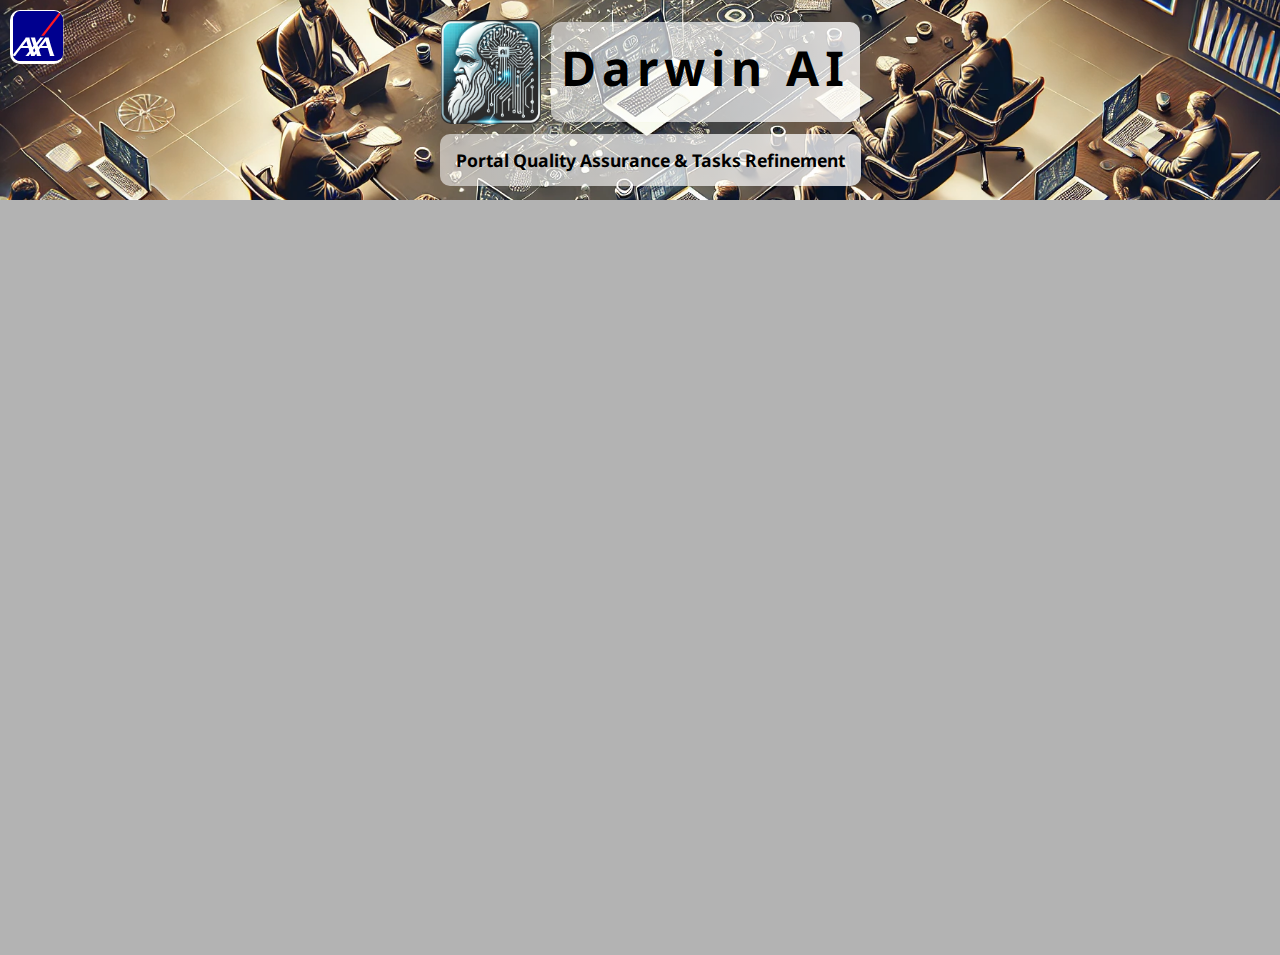
<file: index.html>
<!DOCTYPE html>
<html lang="en">

<head>
  <meta charset="UTF-8">
  <meta name="viewport" content="width=device-width, initial-scale=1.0">
  <title>Darwin - IA de Qualidade</title>
  <link rel="preload" href="logo.svg" as="image" fecthpriority="high" type="image/svg+xml">
  <link rel="stylesheet" href="css/styles.css">
</head>

<body>
  <div class="logo-container">
    <div class="backlogo"></div>
    <div class="logo-img">
      <a href="http://google.com" target="_blank">
        <img src="image/logo.svg" alt="Logo AXA" class="logo">
      </a>
    </div>

    <div class="top">
      <div class="p">
        <div class="darwin">
          <img src="image/image.png" alt="Logo AXA">
          <div class="dar-text">
            <span class="darwin-text">Darwin AI</span>

          </div>

        </div>
        <div class="quali-text-source">
          <span class="quali-text">Portal Quality Assurance & Tasks Refinement</span>

        </div>

      </div>
    </div>
  </div>

  <div class="container">
    <!--  -->
    <div class="card" onclick="navigateTo('html/pos-sms.html')">
      <img src="image/posm.webp" alt="POs and SMs" class="img1">
      <h3>POs e SMs</h3> Refinamento e construção de cenários de testes.
    </div>
    <!--  -->
    <div class="card" onclick="navigateTo('html/test.html')">
      <img src="image/tester.webp" alt="Testers">
      <h3>Testers</h3> Construção de testes automatizados.
    </div>
    <!--  -->

    <div class="card" onclick="navigateTo('html/metricas.html')">
      <img src="image/massa.webp" alt="massa">
      <h3>Massa de Teste</h3> Gerar massa de teste.
    </div>
    <!--  -->
    <div class="card" onclick="navigateTo('html/metricas.html')">
      <img src="image/metricas.webp" alt="Métricas">
      <h3>Métricas</h3> Métricas de qualidade.
    </div>
    <!--  -->
    <a class="card"  href="https://prashmisassp01/AxaReports/powerbi/TI/Digital/Quality%20Assurance" target="_blank">
      <img src="image/powebi.webp" alt="Métricas">
      <h3>BI Métricas</h3> Métricas do PowerBI.
    </a>
    <!--  -->
  </div>

  <script src="js/script.js"></script>
</body>

</html>
</file>
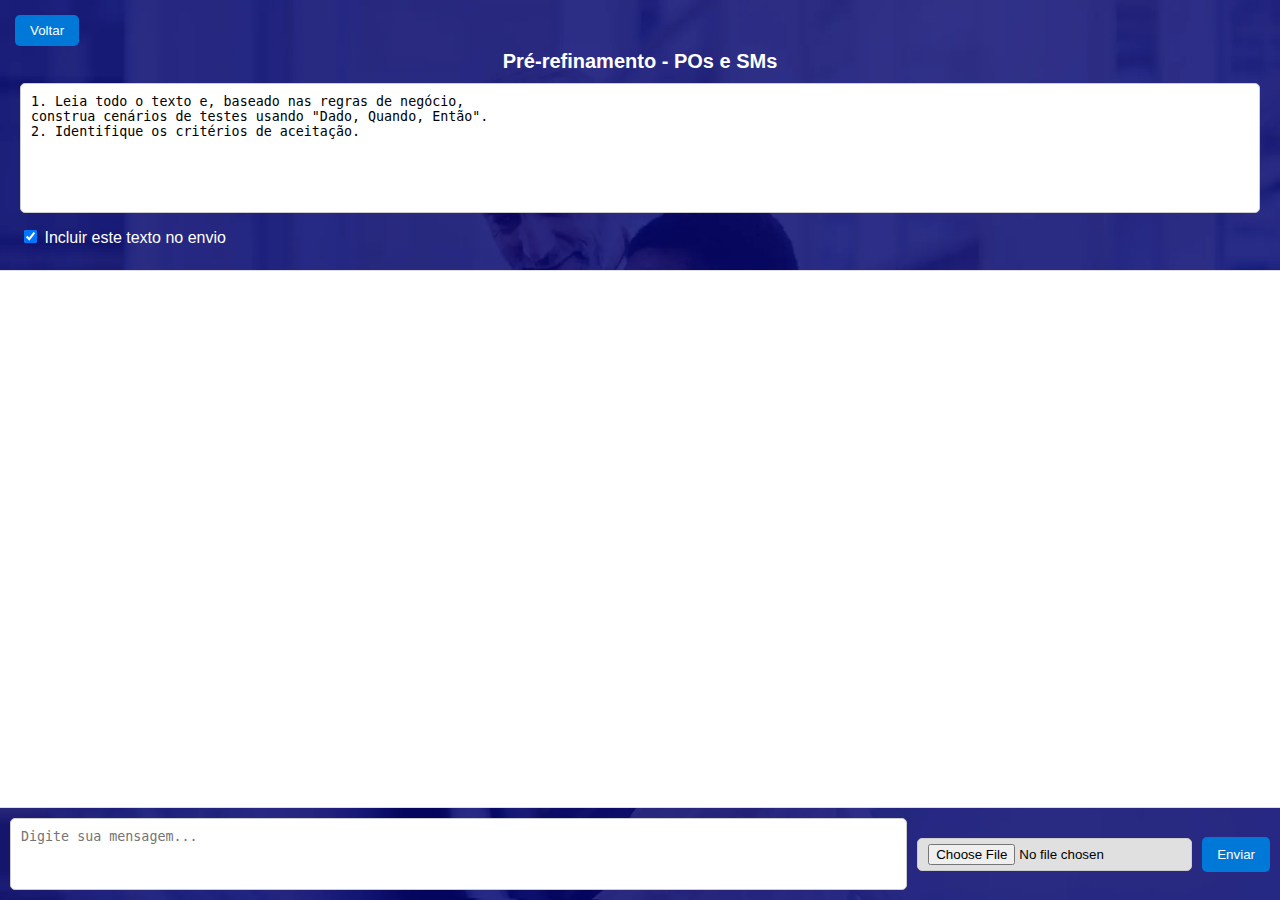
<file: pos-sms.html>
<!DOCTYPE html>
<html lang="en">

<head>
	<meta charset="UTF-8">
	<meta name="viewport" content="width=device-width, initial-scale=1.0">
	<title>Pré-refinamento - POs e SMs</title>
	<link rel="preload" href="/logo.svg" as="image" fecthpriority="high" type="image/svg+xml">
	<link rel="stylesheet" href="pm.css">
</head>

<body>
	<div class="back-button">
		<button onclick="goBack()">Voltar</button>
	  </div>
	<div class="container">
		<div class="top-section">
			<h1>Pré-refinamento - POs e SMs</h1>
			<textarea id="defaultText" rows="6">
1. Leia todo o texto e, baseado nas regras de negócio,
construa cenários de testes usando "Dado, Quando, Então".
2. Identifique os critérios de aceitação.

      </textarea>
			<label>
				<input type="checkbox" checked id="includeDefaultText"> Incluir este texto no envio
			</label>
		</div>
		<div class="bottom-section">
			<div class="chat-box" id="chatBox">
				<!-- Mensagens aparecerão aqui -->
			</div>
			<div class="chat-input">
				<textarea id="messageInput" placeholder="Digite sua mensagem..."></textarea>
				<input type="file" id="fileInput">
				<button id="sendButton">Enviar</button>
			</div>
		</div>
	</div>

	<script src="pm.js"></script>
</body>

</html>
</file>
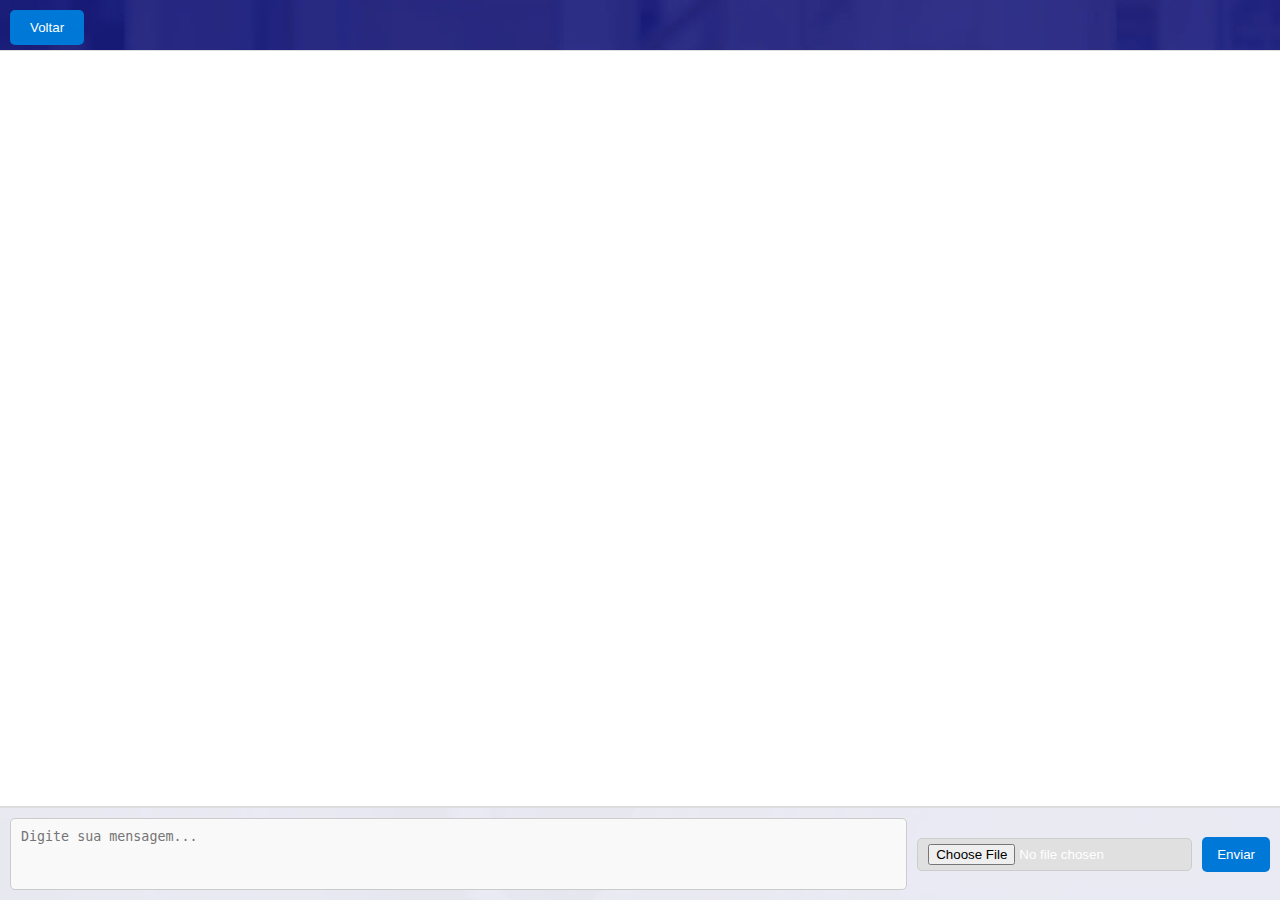
<file: test.html>
<!DOCTYPE html>
<html lang="en">
<head>
  <meta charset="UTF-8">
  <meta name="viewport" content="width=device-width, initial-scale=1.0">
  <title>Chat Simples</title>
  <link rel="stylesheet" href="test.css">
</head>
<body>
  <div class="back-button">
    <button onclick="goBack()">Voltar</button>
  </div>
  <div class="chat-container">
    <div class="chat-box" id="chatBox">
      <!-- Mensagens aparecerão aqui -->
    </div>
    <div class="chat-input">
      <textarea id="messageInput" placeholder="Digite sua mensagem..."></textarea>
      <input type="file" id="fileInput">
      <button id="sendButton">Enviar</button>
    </div>
  </div>
  <script src="test.js"></script>
</body>
</html>
</file>
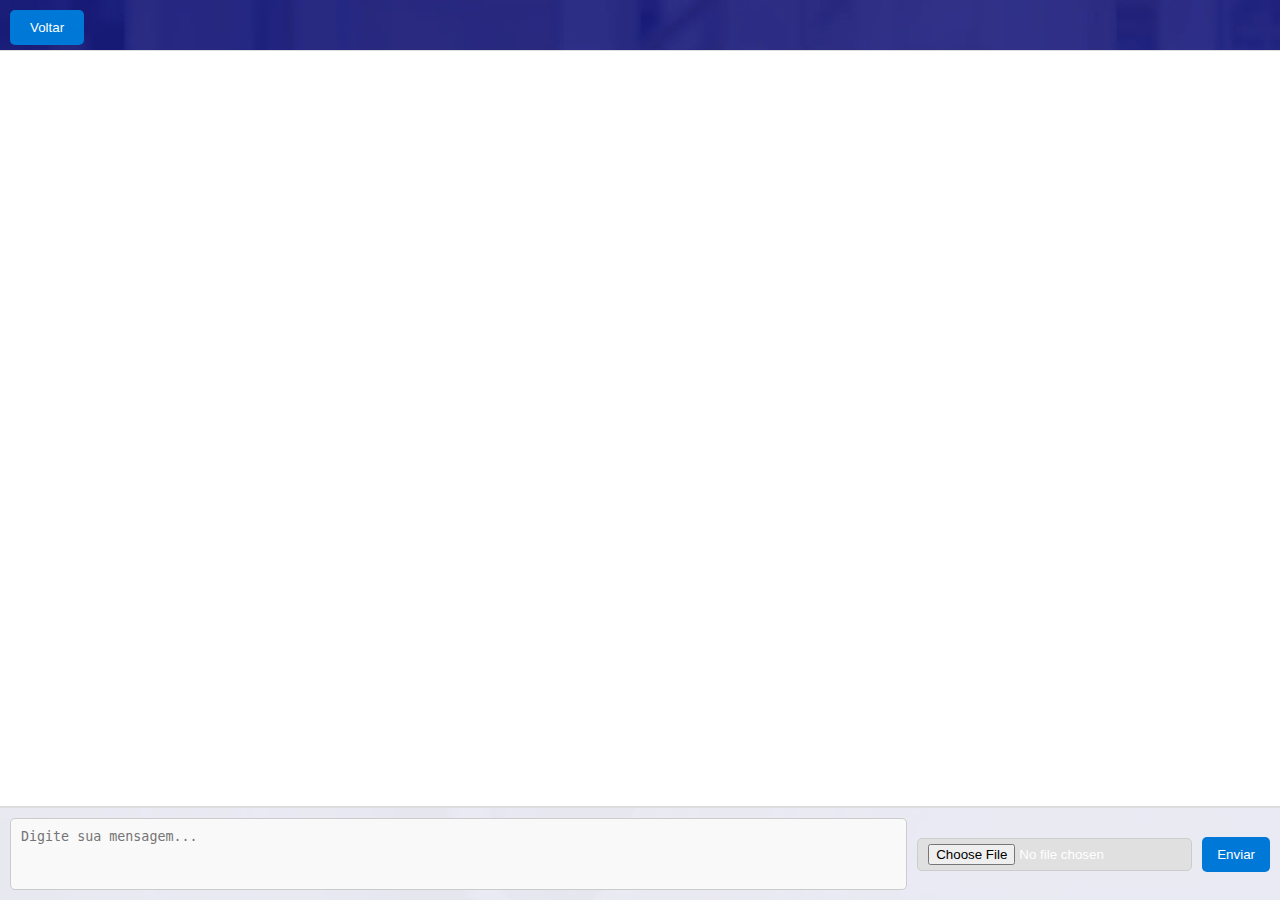
<file: html/test.html>
<!DOCTYPE html>
<html lang="en">
<head>
  <meta charset="UTF-8">
  <meta name="viewport" content="width=device-width, initial-scale=1.0">
  <title>Chat Simples</title>
  <link rel="stylesheet" href="../css/test.css">
</head>
<body>
  <div class="back-button">
    <button onclick="goBack()">Voltar</button>
  </div>
  <div class="chat-container">
    <div class="chat-box" id="chatBox">
      <!-- Mensagens aparecerão aqui -->
    </div>
    <div class="chat-input">
      <textarea id="messageInput" placeholder="Digite sua mensagem..."></textarea>
      <input type="file" id="fileInput">
      <button id="sendButton">Enviar</button>
    </div>
  </div>
  <script src="../js/test.js"></script>
</body>
</html>
</file>
<file: css/styles.css>
@import url('https://fonts.googleapis.com/css2?family=Edu+AU+VIC+WA+NT+Arrows:wght@400..700&display=swap');
@import url('https://fonts.googleapis.com/css2?family=Bungee+Spice&family=Edu+AU+VIC+WA+NT+Arrows:wght@400..700&display=swap');
@import url('https://fonts.googleapis.com/css2?family=Noto+Sans+Syriac+Eastern:wght@100..900&display=swap');

@font-face {
	font-family: 'darwin1';
	src: url('./hardenburg-demo.regular.ttf') format('truetype');
}

@font-face {
	font-family: 'darwin2';
	src: url('./beauty-glitch-demo/Beauty\ Glitch\ Demo.ttf') format('truetype');
}

@font-face {
	font-family: 'darwin3';
	src: url('./gladden-demo/GladdenDemoRegular.ttf') format('truetype');
}

html,
body {
	height: 100%;
	margin: 0;
	padding: 0;
	overflow: hidden;
}

body {
	font-family: Arial, sans-serif;
	background: rgb(128 128 128 / 60%);
	display: flex;
	flex-direction: column;
	align-items: center;
	color: #fff;
	overflow: hidden;

}

a {
	list-style: none;
	text-decoration: none;
}

.logo-container {
	position: fixed;
	top: 0;
	width: 100%;
	z-index: 10;
	display: flex;
	justify-content: center;
	align-items: center;
	background: rgba(0, 0, 0, 0.6);
	padding: 20px;
	height: 150px;
}


.logo-container {
	overflow: hidden;
	display: flex;
	padding-left: 10px;
	width: 100%;
	justify-content: center;
	align-items: center;


	.logo-img {
		position: fixed;
		margin: 0;
		padding: 10px;
		left: 0;
		top: 0;
		border-radius: 5px;

		img {
			position: relative;
			width: 50px;
			border-radius: 10px;
			border-top: 1px solid #fff;
			border-left: 3px solid #fff;
			border-bottom: 3px solid #fff;
			border-right: 1px solid #ffffff66;
			cursor: pointer;
		}

		img:hover {
			width: 52px;
			border-top: 2px solid #fff;
			border-left: 4px solid #fff;
			border-bottom: 4px solid #fff;
			border-right: 2px solid #ffffff66;
		}
	}

	.top .p {
		display: flex;
		align-items: center;
		flex-direction: column;
	}

	.darwin {
		display: flex;
		justify-content: center;
		align-items: center;
	}

	.backlogo {
		position: fixed;
		top: 0;
		left: 0;
		z-index: -1;
		width: 100%;
		height: 200px;
		display: flex;
		justify-content: center;
		align-items: center;
		background-image: url("../image/darwinai.webp");
		background-color: #000000;
		background-size: cover;
		background-position: center;
		background-repeat: no-repeat;

	}
}

.darwin img {
	width: 100px;
	padding: 10px;
	background-color: transparent;
	margin-left: 20px;
	border-radius: 20px;
	margin-top: 6px;
}

.darwin-text {
	font-weight: bold;
	font-size: 3rem;
	letter-spacing: 6px;
	padding: 10px;
}

.quali-text {
	padding: 10px;
	font-size: 1.1rem;
	/* letter-spacing: 3px; */

}

.darwin-text,
.quali-text {
	font-weight: bold;
	color: black;

}

.quali-text-source,
.dar-text {
	display: flex;
	justify-content: center;
	align-items: center;
	text-align: center;
	border-radius: 10px;
	background: linear-gradient(80deg, #ffffff8d, #ffffff, #ffffff69);
	background-size: 400%;
	animation: luminousBackground 6s infinite ease-in-out;
	font-family: "Noto Sans Syriac Eastern", sans-serif;
	transition: all 0.3s ease;

	span {
		margin-top: 7px;
	}
}

.dar-text {
	height: 100px;
	margin-top: 6px;
}

.quali-text-source {
	/* margin-left: 145px; */
	margin-left: 31px;
	width: 421px;

}

@keyframes luminousBackground {
	0% {
		background-position: 0% 50%;
		filter: brightness(1);
	}

	50% {
		background-position: 100% 50%;
		filter: brightness(1);
		text-shadow: 0px 0px 10px rgba(255, 255, 255, 0.984);
	}

	100% {
		background-position: 0% 50%;
		filter: brightness(1);
	}
}

.container {
	position: relative;
	height: 100vh;
	width: 100%;
	overflow-y: auto;
	padding: 50px 0;
	display: flex;
	justify-content: center;
	align-items: flex-start;
	flex-wrap: wrap;
	gap: 20px;
	top: 155px;
	margin-bottom: 100px;
}

.portal {
	letter-spacing: 2px;
	font-family: 'Times New Roman', Times, serif;
}

.card {
	margin: 30px;
	width: 225px;
	height: 310px;
	background: white;
	border-radius: 20px;
	box-shadow: 0 4px 6px rgba(0, 0, 0, 0.1);
	display: flex;
	position: relative;
	flex-direction: column;
	justify-content: center;
	align-items: center;
	text-align: center;
	transition: transform 0.4s ease, box-shadow 0.3s ease;
	color: #333;
	padding: 20px;
	font-size: 12px;
	cursor: pointer;
	overflow: hidden;
	box-shadow: rgba(0, 0, 0, 0.4) 6px 0px 6px, rgba(0, 0, 0, 0.3) -2px 7px 13px -3px, rgba(0, 0, 0, 0.2) 0px -3px 0px inset;
	opacity: 0; /* Inicialmente invisível */
	transform: scale(0.8) translateZ(-300px); /* Começa reduzido e distante */
	animation: cardSlideIn 2s ease-out forwards;
  }
  

  
  /* Animação de entrada */
  @keyframes cardSlideIn {
	0% {
	  opacity: 0;
	  transform: scale(0.8) translateZ(-300px); /* Pequeno e longe */
	}
	100% {
	  opacity: 1;
	  transform: scale(1) translateZ(0); /* Em tamanho real e posição original */
	}
  }


.card:hover {
	transform: scale(1.05) rotateY(0deg);
	box-shadow: rgba(18, 18, 1, 1.5) 0px 2px 4px, rgba(18, 18, 1, 1.4) 0px 7px 13px -3px, rgba(18, 18, 1, 0.6)0px -3px 0px inset;
}

.card::before,
.card::after {
	content: '';
	position: absolute;
	width: 322px;
	height: 20px;
	z-index: 1;

}



.card::after {
	background: red;
	top: 20%;
	left: 7%;
	transform: rotate(-47deg) translateY(50%);
}

.card:hover::after {
	background: rgba(255, 0, 0, 0.491);
}

.card img,
.card h3,
.card p {
	position: relative;
	z-index: 2;
}

.card img {
	width: 90%;
	height: auto;
	border-radius: 10px;
	margin-bottom: 10px;
	transition: transform 0.5s ease-in-out;
}

.img1 {
	margin-top: 20px;
}

.card h3 {
	font-size: 20px;
	font-weight: bold;
	color: #333;
	margin-bottom: 10px;
}

.card:hover {
	transform: scale(1.05);
	box-shadow: rgba(18, 18, 1, 1.5) 0px 2px 4px, rgba(18, 18, 1, 1.4) 0px 7px 13px -3px, rgba(18, 18, 1, 0.6) 0px -3px 0px inset;
}

.card:hover img {
	transform: scale(1.2);
}

.card:hover p {
	transition: transform 0.2s ease-in-out, color 0.2s ease-in-out;
}
</file>
<file: pm.css>
body {
	font-family: Arial, sans-serif;
	margin: 0;
	padding: 0;
	background-image: url('bg-login.webp');
	background-size: cover;
	background-position: center;
	background-repeat: no-repeat;
	color: #fff;
	height: 100vh;
	display: flex;
	flex-direction: column;
  }
  
  .container {
	display: flex;
	flex-direction: column;
	height: 100vh; /* Garante que ocupe toda a altura da tela */
	overflow: hidden; /* Remove qualquer scroll extra */
  }
  
  .back-button {
	position: absolute;
	top: 15px;
	left: 15px;
	z-index: 10; /* Garante que o botão esteja acima de outros elementos */
  }
  
  .back-button button {
	padding: 8px 15px;
	background-color: #0078D7;
	color: white;
	border: none;
	border-radius: 5px;
	cursor: pointer;
	transition: background 0.3s ease, transform 0.2s ease;
  }
  
  .back-button button:hover {
	background-color: #005BB5;
	transform: scale(1.05);
  }
  
  .top-section {
	padding: 50px 20px 10px; /* Espaço no topo para o botão "Voltar" */
	box-sizing: border-box;
	height: 30%;
	overflow: hidden; /* Remove qualquer scroll na parte superior */
	position: relative;
  }
  
  .top-section h1 {
	margin: 0;
	color: #fff;
	font-size: 20px;
	text-align: center;
  }
  
  .top-section textarea {
	width: 100%;
	height: calc(100% - 80px); /* Ajusta a altura com base no restante da seção */
	margin-top: 10px;
	padding: 10px;
	border: 1px solid #ccc;
	border-radius: 5px;
	resize: none; /* Remove a opção de redimensionamento */
	color: #000;
	box-sizing: border-box; /* Inclui padding e bordas na altura */
	overflow: hidden; /* Remove scroll do textarea */
  }
  
  .top-section label {
	display: block;
	margin-top: 10px;
  }
  
  .bottom-section {
	flex: 2;
	display: flex;
	flex-direction: column;
	color: #000;
	overflow: hidden; /* Impede scroll na parte inferior */
	box-sizing: border-box;
  }
  
  .chat-box {
	flex: 1;
	padding: 20px;
	overflow-y: auto; /* Apenas rolagem vertical no chat */
	background: #fff;
	border-top: 1px solid #ddd;
  }
  
  .chat-input {
	display: flex;
	align-items: center;
	padding: 10px;
	border-top: 1px solid #ddd;
  }
  
  .chat-input textarea {
	flex: 1;
	resize: none;
	border: 1px solid #ccc;
	border-radius: 5px;
	padding: 10px;
	margin-right: 10px;
	height: 50px;
  }
  
  .chat-input input[type="file"] {
	margin-right: 10px;
	cursor: pointer;
	padding: 5px 10px;
	background-color: #e0e0e0;
	border-radius: 5px;
	border: 1px solid #ccc;
	transition: background-color 0.3s ease, color 0.3s ease;
  }
  
  .chat-input input[type="file"]:hover {
	background-color: #d4d4d4;
	border-color: #0078D7;
  }
  
  .chat-input button {
	padding: 10px 15px;
	background-color: #0078D7;
	color: white;
	border: none;
	border-radius: 5px;
	cursor: pointer;
	transition: background 0.3s ease, transform 0.2s ease;
  }
  
  .chat-input button:hover {
	background-color: #005BB5;
	transform: scale(1.05);
  }
</file>
<file: test.css>
/* Estilo geral */
body {
	font-family: Arial, sans-serif;
	margin: 0;
	padding: 0;
	background-image: url('bg-login.webp');
	background-size: cover;
	background-position: center;
	background-repeat: no-repeat;
	color: #fff;
	height: 100vh;
	display: flex;
	flex-direction: column;
  }
  
  /* Botão de voltar */
  .back-button {
	position: absolute;
	top: 10px;
	left: 10px;
	z-index: 10;
  }
  
  .back-button button {
	padding: 10px 20px;
	background-color: #0078D7;
	color: white;
	border: none;
	border-radius: 5px;
	cursor: pointer;
	transition: background-color 0.3s ease, transform 0.2s ease;
  }
  
  .back-button button:hover {
	background-color: #005BB5;
	transform: scale(1.05);
  }
  
  /* Container do chat */
  .chat-container {
	display: flex;
	flex-direction: column;
	width: 100%; /* Ocupa toda a largura */
	height: 100%; /* Ocupa toda a altura */
	overflow: hidden; /* Remove scroll horizontal */
	padding-top: 50px; /* Dá espaço para o botão "Voltar" */
	position: relative;
  }
  
  /* Caixa de mensagens */
  .chat-box {
	flex: 1;
	padding: 15px;
	overflow-y: auto; /* Scroll vertical apenas */
	background: #fff;
	border-top: 1px solid #ddd;
	border-bottom: 1px solid #ddd;
	color: #000; /* Texto preto */
  }
  
  /* Estilo das mensagens no chat */
  .chat-box div {
	margin: 5px 0;
	padding: 10px;
	border-radius: 5px;
	word-wrap: break-word;
  }
  
  .chat-box .user-message {
	background: #f1f1f1;
	color: #000; /* Texto preto */
	text-align: left;
  }
  
  .chat-box .ai-response {
	background: #e1f7d5;
	color: #000; /* Texto preto */
	text-align: left;
  }
  
  /* Área de entrada */
  .chat-input {
	display: flex;
	align-items: center;
	padding: 10px;
	background: rgba(255, 255, 255, 0.9);
	border-top: 1px solid #ddd;
  }
  
  .chat-input textarea {
	flex: 1;
	resize: none;
	border: 1px solid #ccc;
	border-radius: 5px;
	padding: 10px;
	margin-right: 10px;
	height: 50px;
	background: #f9f9f9;
  }
  
  .chat-input input[type="file"] {
	margin-right: 10px;
	cursor: pointer;
	padding: 5px 10px;
	background-color: #e0e0e0;
	border-radius: 5px;
	border: 1px solid #ccc;
	transition: background-color 0.3s ease, color 0.3s ease;
  }
  
  .chat-input input[type="file"]:hover {
	background-color: #d4d4d4;
	border-color: #0078D7;
  }
  
  .chat-input button {
	padding: 10px 15px;
	background-color: #0078D7;
	color: white;
	border: none;
	border-radius: 5px;
	cursor: pointer;
	transition: background 0.3s ease, transform 0.2s ease;
  }
  
  .chat-input button:hover {
	background-color: #005BB5;
	transform: scale(1.05);
  }
</file>
<file: css/test.css>
/* Estilo geral */
body {
	font-family: Arial, sans-serif;
	margin: 0;
	padding: 0;
	background-image: url('../image/bg-login.webp');
	background-size: cover;
	background-position: center;
	background-repeat: no-repeat;
	color: #fff;
	height: 100vh;
	display: flex;
	flex-direction: column;
  }
  
  /* Botão de voltar */
  .back-button {
	position: absolute;
	top: 10px;
	left: 10px;
	z-index: 10;
  }
  
  .back-button button {
	padding: 10px 20px;
	background-color: #0078D7;
	color: white;
	border: none;
	border-radius: 5px;
	cursor: pointer;
	transition: background-color 0.3s ease, transform 0.2s ease;
  }
  
  .back-button button:hover {
	background-color: #005BB5;
	transform: scale(1.05);
  }
  
  /* Container do chat */
  .chat-container {
	display: flex;
	flex-direction: column;
	width: 100%; /* Ocupa toda a largura */
	height: 100%; /* Ocupa toda a altura */
	overflow: hidden; /* Remove scroll horizontal */
	padding-top: 50px; /* Dá espaço para o botão "Voltar" */
	position: relative;
  }
  
  /* Caixa de mensagens */
  .chat-box {
	flex: 1;
	padding: 15px;
	overflow-y: auto; /* Scroll vertical apenas */
	background: #fff;
	border-top: 1px solid #ddd;
	border-bottom: 1px solid #ddd;
	color: #000; /* Texto preto */
  }
  
  /* Estilo das mensagens no chat */
  .chat-box div {
	margin: 5px 0;
	padding: 10px;
	border-radius: 5px;
	word-wrap: break-word;
  }
  
  .chat-box .user-message {
	background: #f1f1f1;
	color: #000; /* Texto preto */
	text-align: left;
  }
  
  .chat-box .ai-response {
	background: #e1f7d5;
	color: #000; /* Texto preto */
	text-align: left;
  }
  
  /* Área de entrada */
  .chat-input {
	display: flex;
	align-items: center;
	padding: 10px;
	background: rgba(255, 255, 255, 0.9);
	border-top: 1px solid #ddd;
  }
  
  .chat-input textarea {
	flex: 1;
	resize: none;
	border: 1px solid #ccc;
	border-radius: 5px;
	padding: 10px;
	margin-right: 10px;
	height: 50px;
	background: #f9f9f9;
  }
  
  .chat-input input[type="file"] {
	margin-right: 10px;
	cursor: pointer;
	padding: 5px 10px;
	background-color: #e0e0e0;
	border-radius: 5px;
	border: 1px solid #ccc;
	transition: background-color 0.3s ease, color 0.3s ease;
  }
  
  .chat-input input[type="file"]:hover {
	background-color: #d4d4d4;
	border-color: #0078D7;
  }
  
  .chat-input button {
	padding: 10px 15px;
	background-color: #0078D7;
	color: white;
	border: none;
	border-radius: 5px;
	cursor: pointer;
	transition: background 0.3s ease, transform 0.2s ease;
  }
  
  .chat-input button:hover {
	background-color: #005BB5;
	transform: scale(1.05);
  }
</file>
